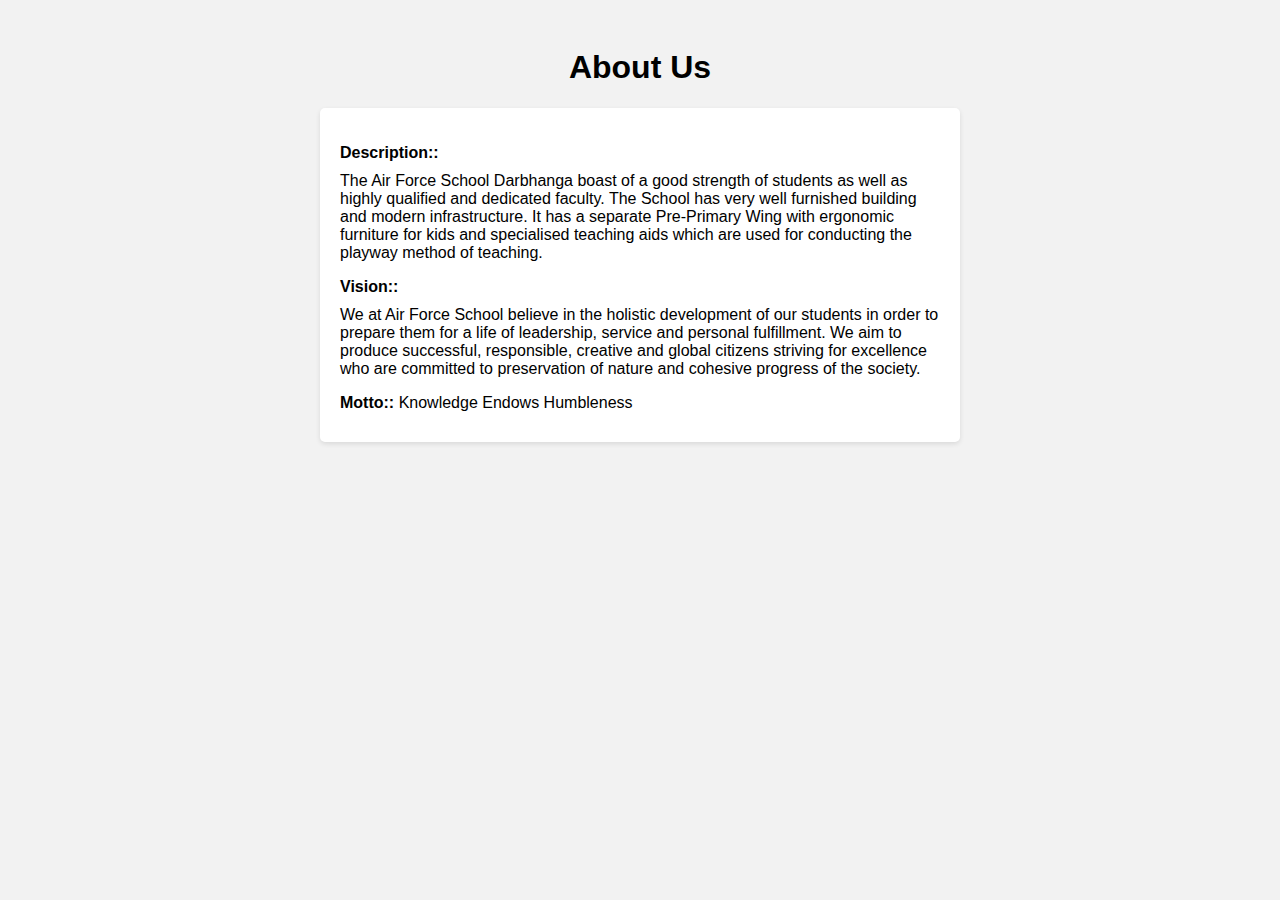
<file: about.html>
<!DOCTYPE html>
<html>
<head>
  <link rel="stylesheet" href="about.css">

  <title>About Us</title>
  <style>
    body {
      font-family: Arial, sans-serif;
      background-color: #f2f2f2;
      padding: 20px;
    }

    h1 {
      text-align: center;
    }

    .about-section {
      max-width: 600px;
      margin: 0 auto;
      background-color: #fff;
      padding: 20px;
      border-radius: 5px;
      box-shadow: 0 2px 5px rgba(0, 0, 0, 0.1);
    }

    .about-section p {
      margin-bottom: 10px;
    }
  </style>
</head>
<body>
  <h1>About Us</h1>
  <div class="about-section">
    <p>
      <strong>Description:</strong> 
    </p>
    The Air Force School Darbhanga boast of a good strength of students as well as highly qualified and dedicated faculty. The School has very well furnished building and modern infrastructure. It has a separate Pre-Primary Wing with ergonomic furniture for kids and specialised teaching aids which are used for conducting the playway method of teaching.
    <p>
      <strong>Vision:</strong> 
    </p>
    We at Air Force School believe in the holistic development of our students in order to prepare them for a life of leadership, service and personal fulfillment.
We aim to produce successful, responsible, creative and global citizens striving for excellence who are committed to preservation of nature and cohesive progress of the society.

    <p>
      <strong>Motto:</strong>  
      Knowledge Endows Humbleness
    </p>
  </div>
</body>
</html>
</file>
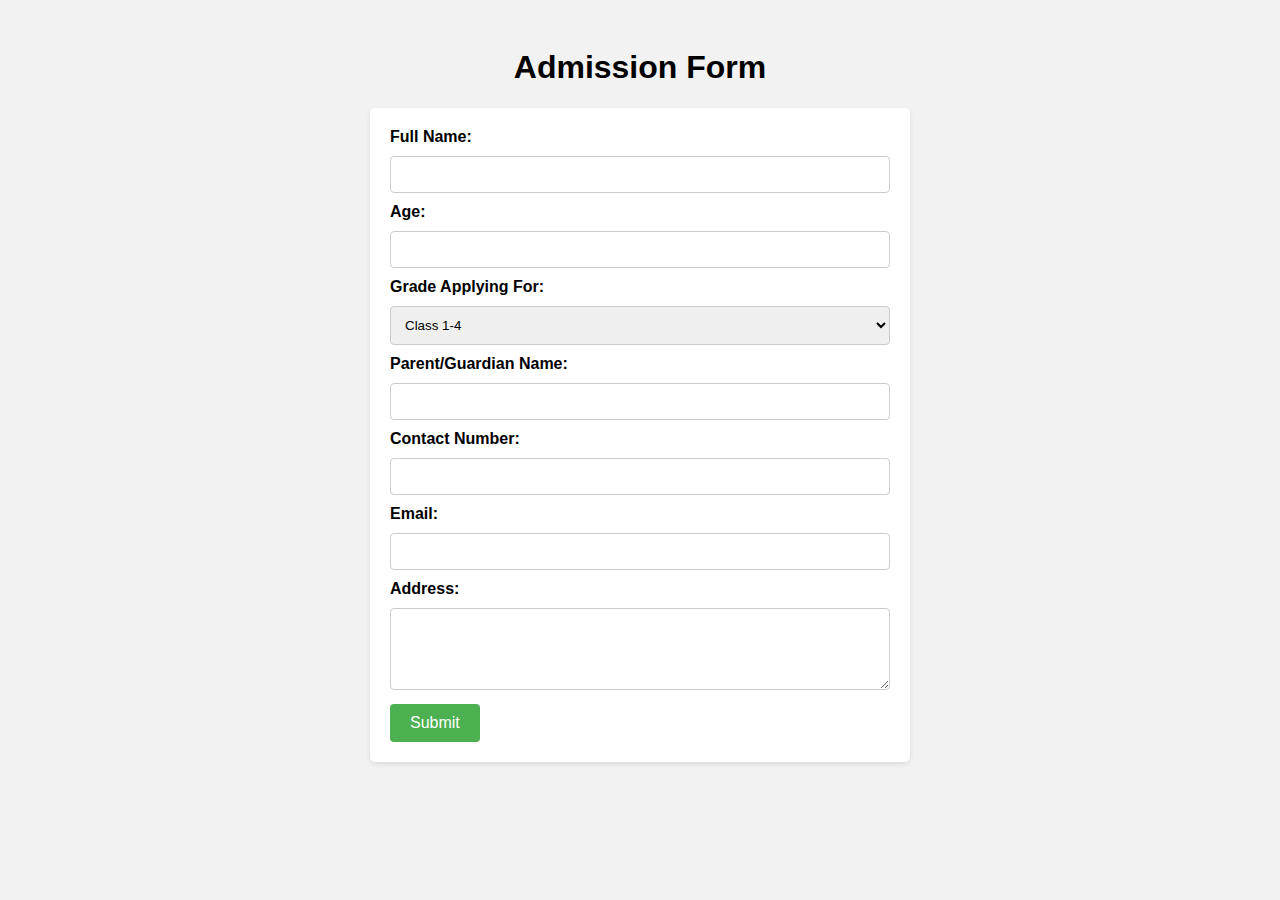
<file: admission.html>
<!DOCTYPE html>
<html>
<head>
  <title>School Admission</title>
  <link rel="stylesheet" href="style3.css">
</head>
<body>
  <h1>Admission Form</h1>
  <form action="process_admission.php" method="POST">
    <label for="name">Full Name:</label>
    <input type="text" id="name" name="name" required><br>

    <label for="age">Age:</label>
    <input type="number" id="age" name="age" required><br>

    <label for="grade">Grade Applying For:</label>
    <select id="grade" name="grade" required>
      <option value="grade1">Class 1-4</option>
      <option value="grade2">Class 5-8</option>
      <option value="grade3">Class 9-10</option>
      <!-- Add more grade options as needed -->
    </select><br>

    <label for="parents">Parent/Guardian Name:</label>
    <input type="text" id="parents" name="parents" required><br>

    <label for="contact">Contact Number:</label>
    <input type="tel" id="contact" name="contact" required><br>

    <label for="email">Email:</label>
    <input type="email" id="email" name="email" required><br>

    <label for="address">Address:</label>
    <textarea id="address" name="address" rows="4" required></textarea><br>

    <input type="submit" value="Submit">
  </form>
</body>
</html>
</file>
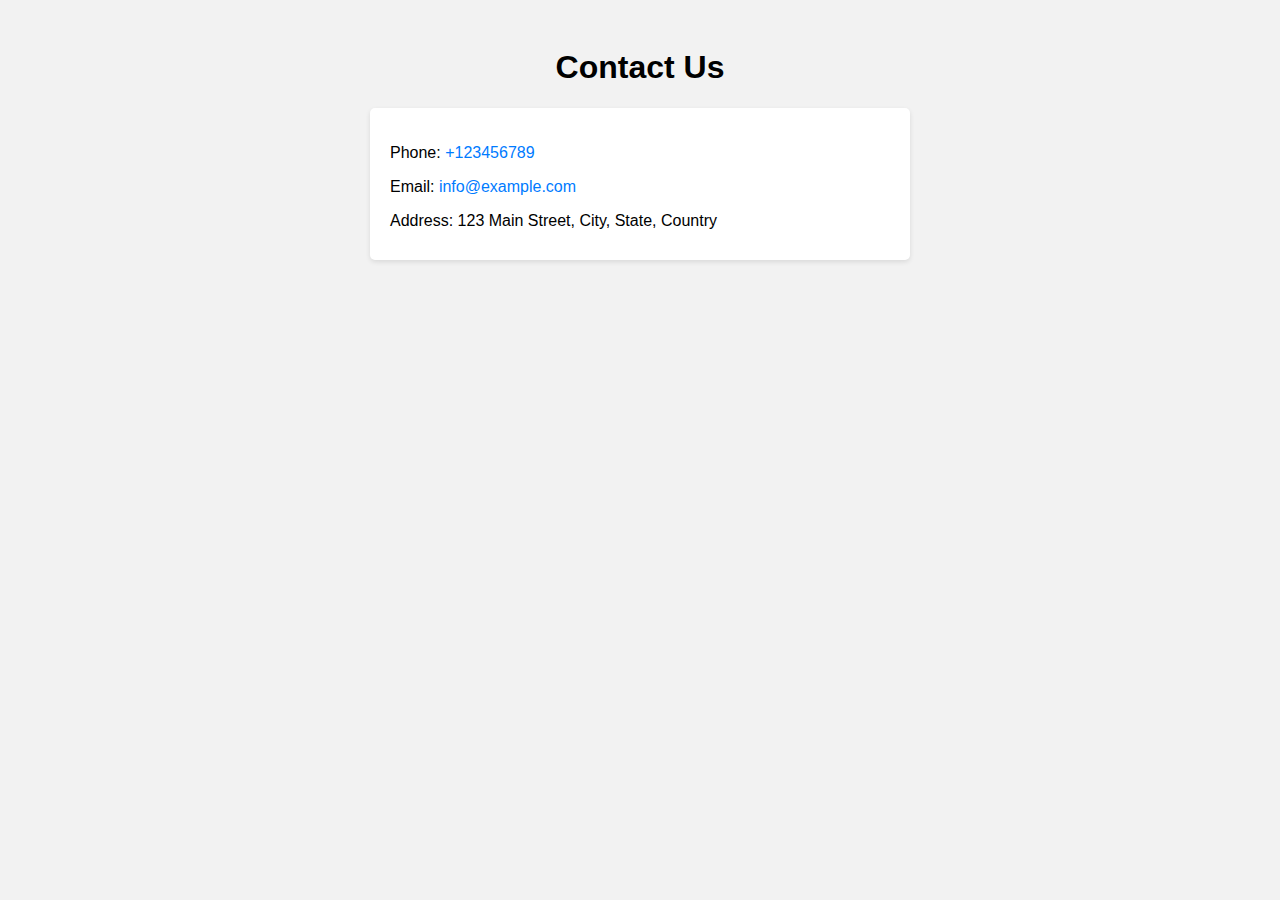
<file: contact.html>
<!DOCTYPE html>
<html>
<head>
    <link rel="stylesheet" href="contact.css">
  <title>Contact Us</title>
  <style>
    body {
      font-family: Arial, sans-serif;
      background-color: #f2f2f2;
      padding: 20px;
    }

    h1 {
      text-align: center;
    }

    .contact-info {
      max-width: 500px;
      margin: 0 auto;
      background-color: #fff;
      padding: 20px;
      border-radius: 5px;
      box-shadow: 0 2px 5px rgba(0, 0, 0, 0.1);
    }

    .contact-info p {
      margin-bottom: 10px;
    }
  </style>
</head>
<body>
  <h1>Contact Us</h1>
  <div class="contact-info">
    <p>Phone: <a href="tel:+123456789">+123456789</a></p>
    <p>Email: <a href="mailto:info@example.com">info@example.com</a></p>
    <p>Address: 123 Main Street, City, State, Country</p>
  </div>
</body>
</html>
</file>
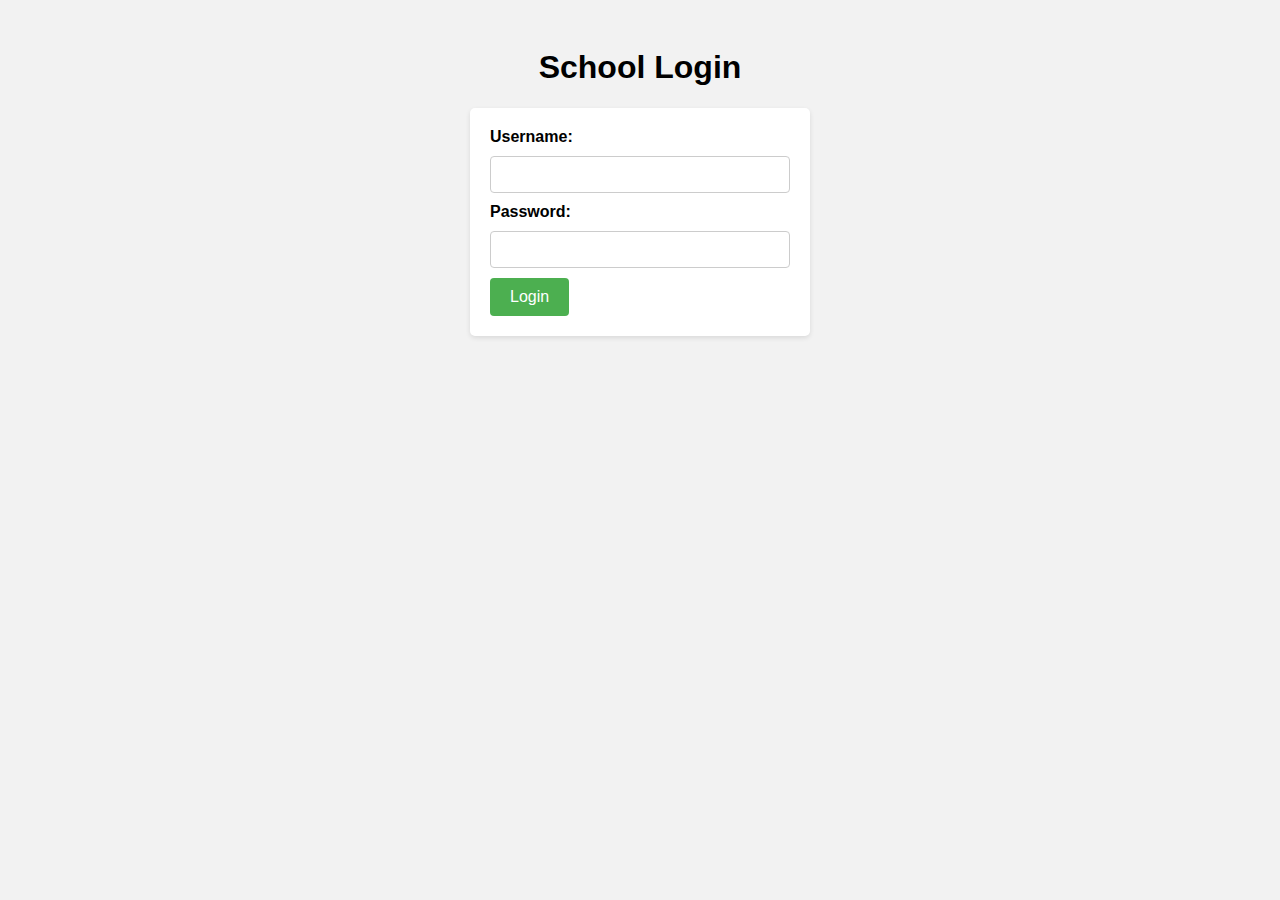
<file: login.html>
<!DOCTYPE html>
<html>
<head>
    <link rel="stylesheet" href="login.css">
  <title>School Login</title>
  <style>
    body {
      font-family: Arial, sans-serif;
      background-color: #f2f2f2;
      padding: 20px;
    }

    h1 {
      text-align: center;
    }

    .login-container {
      max-width: 300px;
      margin: 0 auto;
      background-color: #fff;
      padding: 20px;
      border-radius: 5px;
      box-shadow: 0 2px 5px rgba(0, 0, 0, 0.1);
    }

    label {
      display: block;
      font-weight: bold;
      margin-bottom: 10px;
    }

    input[type="text"],
    input[type="password"] {
      width: 100%;
      padding: 10px;
      border: 1px solid #ccc;
      border-radius: 4px;
      box-sizing: border-box;
      margin-bottom: 10px;
    }

    input[type="submit"] {
      background-color: #4CAF50;
      color: #fff;
      padding: 10px 20px;
      border: none;
      border-radius: 4px;
      cursor: pointer;
      font-size: 16px;
    }

    input[type="submit"]:hover {
      background-color: #45a049;
    }
  </style>
</head>
<body>
  <h1>School Login</h1>
  <div class="login-container">
    <form action="login.php" method="POST">
      <label for="username">Username:</label>
      <input type="text" id="username" name="username" required>

      <label for="password">Password:</label>
      <input type="password" id="password" name="password" required>

      <input type="submit" value="Login">
    </form>
  </div>
</body>
</html>
</file>
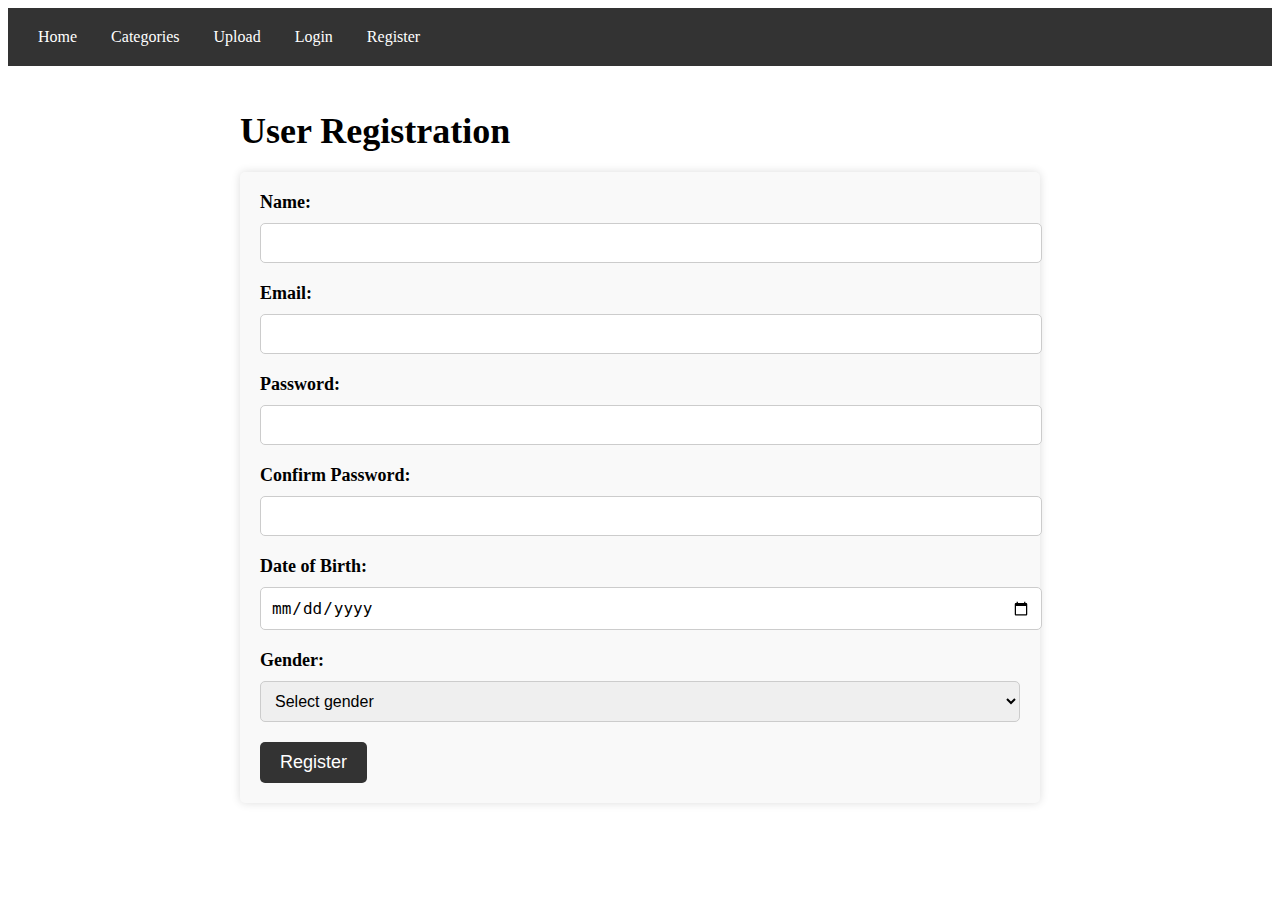
<file: register.html>
<!DOCTYPE html>
<html lang="en">
<head>
  <meta charset="UTF-8">
  <meta name="viewport" content="width=device-width, initial-scale=1.0">
  <title>User Registration</title>
  <link rel="stylesheet" href="style2.css">
</head>
<body>
  <header>
    <nav>
      <ul>
        <li><a href="index.html">Home</a></li>
        <li><a href="#">Categories</a></li>
        <li><a href="#">Upload</a></li>
        <li><a href="#">Login</a></li>
        <li><a href="#">Register</a></li>
      </ul>
    </nav>
  </header>
  <main>
    <h1>User Registration</h1>
    <form>
      <label for="name">Name:</label>
      <input type="text" id="name" name="name" required>

      <label for="email">Email:</label>
      <input type="email" id="email" name="email" required>

      <label for="password">Password:</label>
      <input type="password" id="password" name="password" required>

      <label for="confirm-password">Confirm Password:</label>
      <input type="password" id="confirm-password" name="confirm-password" required>

      <label for="birthdate">Date of Birth:</label>
      <input type="date" id="birthdate" name="birthdate" required>

      <label for="gender">Gender:</label>
      <select id="gender" name="gender" required>
        <option value="">Select gender</option>
        <option value="male">Male</option>
        <option value="female">Female</option>
        <option value="other">Other</option>
      </select>

      <button type="submit">Register</button>
    </form>
  </main>
</body>
</html>
</file>
<file: about.css>
body {
  font-family: Arial, sans-serif;
  background-color: #f2f2f2;
  padding: 20px;
}

h1 {
  text-align: center;
}

.about-section {
  max-width: 600px;
  margin: 0 auto;
  background-color: #fff;
  padding: 20px;
  border-radius: 5px;
  box-shadow: 0 2px 5px rgba(0, 0, 0, 0.1);
}

.about-section p {
  margin-bottom: 10px;
}

.about-section strong {
  font-weight: bold;
}

.about-section strong::after {
  content: ":";
}
</file>
<file: style3.css>
body {
    font-family: Arial, sans-serif;
    background-color: #f2f2f2;
    padding: 20px;
  }
  
  h1 {
    text-align: center;
  }
  
  form {
    max-width: 500px;
    margin: 0 auto;
    background-color: #fff;
    padding: 20px;
    border-radius: 5px;
    box-shadow: 0 2px 5px rgba(0, 0, 0, 0.1);
  }
  
  label {
    display: inline-block;
    margin-bottom: 10px;
    font-weight: bold;
  }
  
  input[type="text"],
  input[type="number"],
  input[type="tel"],
  input[type="email"],
  textarea {
    width: 100%;
    padding: 10px;
    border: 1px solid #ccc;
    border-radius: 4px;
    box-sizing: border-box;
    margin-bottom: 10px;
  }
  
  select {
    width: 100%;
    padding: 10px;
    border: 1px solid #ccc;
    border-radius: 4px;
    box-sizing: border-box;
    margin-bottom: 10px;
  }
  
  textarea {
    resize: vertical;
  }
  
  input[type="submit"] {
    background-color: #4CAF50;
    color: #fff;
    padding: 10px 20px;
    border: none;
    border-radius: 4px;
    cursor: pointer;
    font-size: 16px;
  }
  
  input[type="submit"]:hover {
    background-color: #45a049;
  }
  
  .error {
    color: red;
    font-weight: bold;
    margin-bottom: 10px;
  }
</file>
<file: contact.css>
body {
    font-family: Arial, sans-serif;
    background-color: #f2f2f2;
    padding: 20px;
  }
  
  h1 {
    text-align: center;
  }
  
  .contact-info {
    max-width: 500px;
    margin: 0 auto;
    background-color: #fff;
    padding: 20px;
    border-radius: 5px;
    box-shadow: 0 2px 5px rgba(0, 0, 0, 0.1);
  }
  
  .contact-info p {
    margin-bottom: 10px;
  }
  
  a {
    color: #007bff;
    text-decoration: none;
  }
  
  a:hover {
    text-decoration: underline;
  }
</file>
<file: login.css>
body {
    font-family: Arial, sans-serif;
    background-color: #f2f2f2;
    padding: 20px;
  }
  
  h1 {
    text-align: center;
  }
  
  .login-container {
    max-width: 300px;
    margin: 0 auto;
    background-color: #fff;
    padding: 20px;
    border-radius: 5px;
    box-shadow: 0 2px 5px rgba(0, 0, 0, 0.1);
  }
  
  label {
    display: block;
    font-weight: bold;
    margin-bottom: 10px;
  }
  
  input[type="text"],
  input[type="password"] {
    width: 100%;
    padding: 10px;
    border: 1px solid #ccc;
    border-radius: 4px;
    box-sizing: border-box;
    margin-bottom: 10px;
  }
  
  input[type="submit"] {
    background-color: #4CAF50;
    color: #fff;
    padding: 10px 20px;
    border: none;
    border-radius: 4px;
    cursor: pointer;
    font-size: 16px;
  }
  
  input[type="submit"]:hover {
    background-color: #45a049;
  }
</file>
<file: style2.css>
/* Styles for the header and navigation */
header {
    background-color: #333;
    color: #fff;
    padding: 20px;
  }
  
  nav ul {
    margin: 0;
    padding: 0;
    list-style: none;
  }
  
  nav li {
    display: inline-block;
    margin-right: 10px;
  }
  
  nav a {
    color: #fff;
    text-decoration: none;
    padding: 5px 10px;
    border-radius: 5px;
  }
  
  nav a:hover {
    background-color: #fff;
    color: #333;
  }
  
  /* Styles for the form */
  main {
    max-width: 800px;
    margin: 0 auto;
    padding: 20px;
  }
  
  h1 {
    font-size: 36px;
    margin-bottom: 20px;
  }
  
  form {
    background-color: #f9f9f9;
    padding: 20px;
    border-radius: 5px;
    box-shadow: 0 0 10px #ddd;
  }
  
  label {
    display: block;
    margin-bottom: 10px;
    font-size: 18px;
    font-weight: bold;
  }
  
  input,
  select {
    display: block;
    width: 100%;
    padding: 10px;
    margin-bottom: 20px;
    border-radius: 5px;
    border: 1px solid #ccc;
    font-size: 16px;
  }
  
  button[type="submit"] {
    background-color: #333;
    color: #fff;
    border: none;
    padding: 10px 20px;
    border-radius: 5px;
    font-size: 18px;
    cursor: pointer;
  }
  
  button[type="submit"]:hover {
    background-color: #fff;
    color: #333;
  }
</file>
